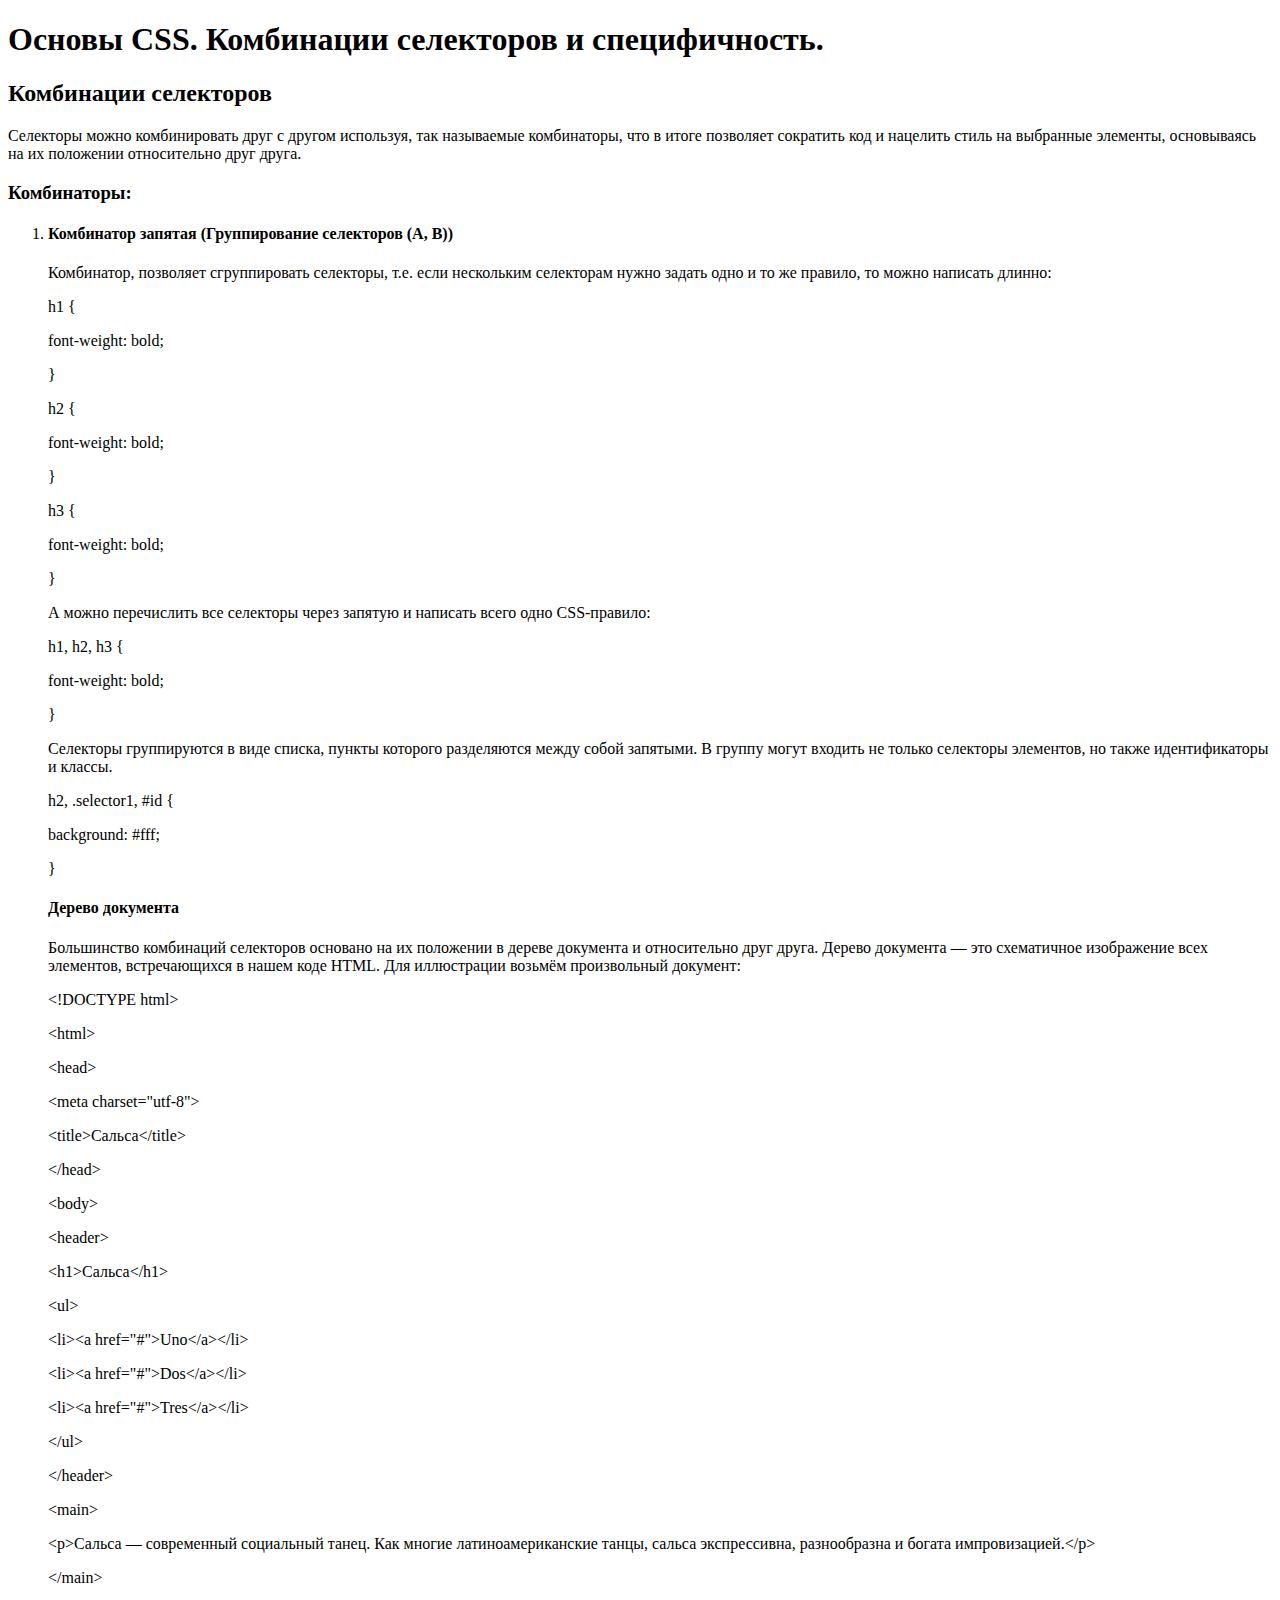
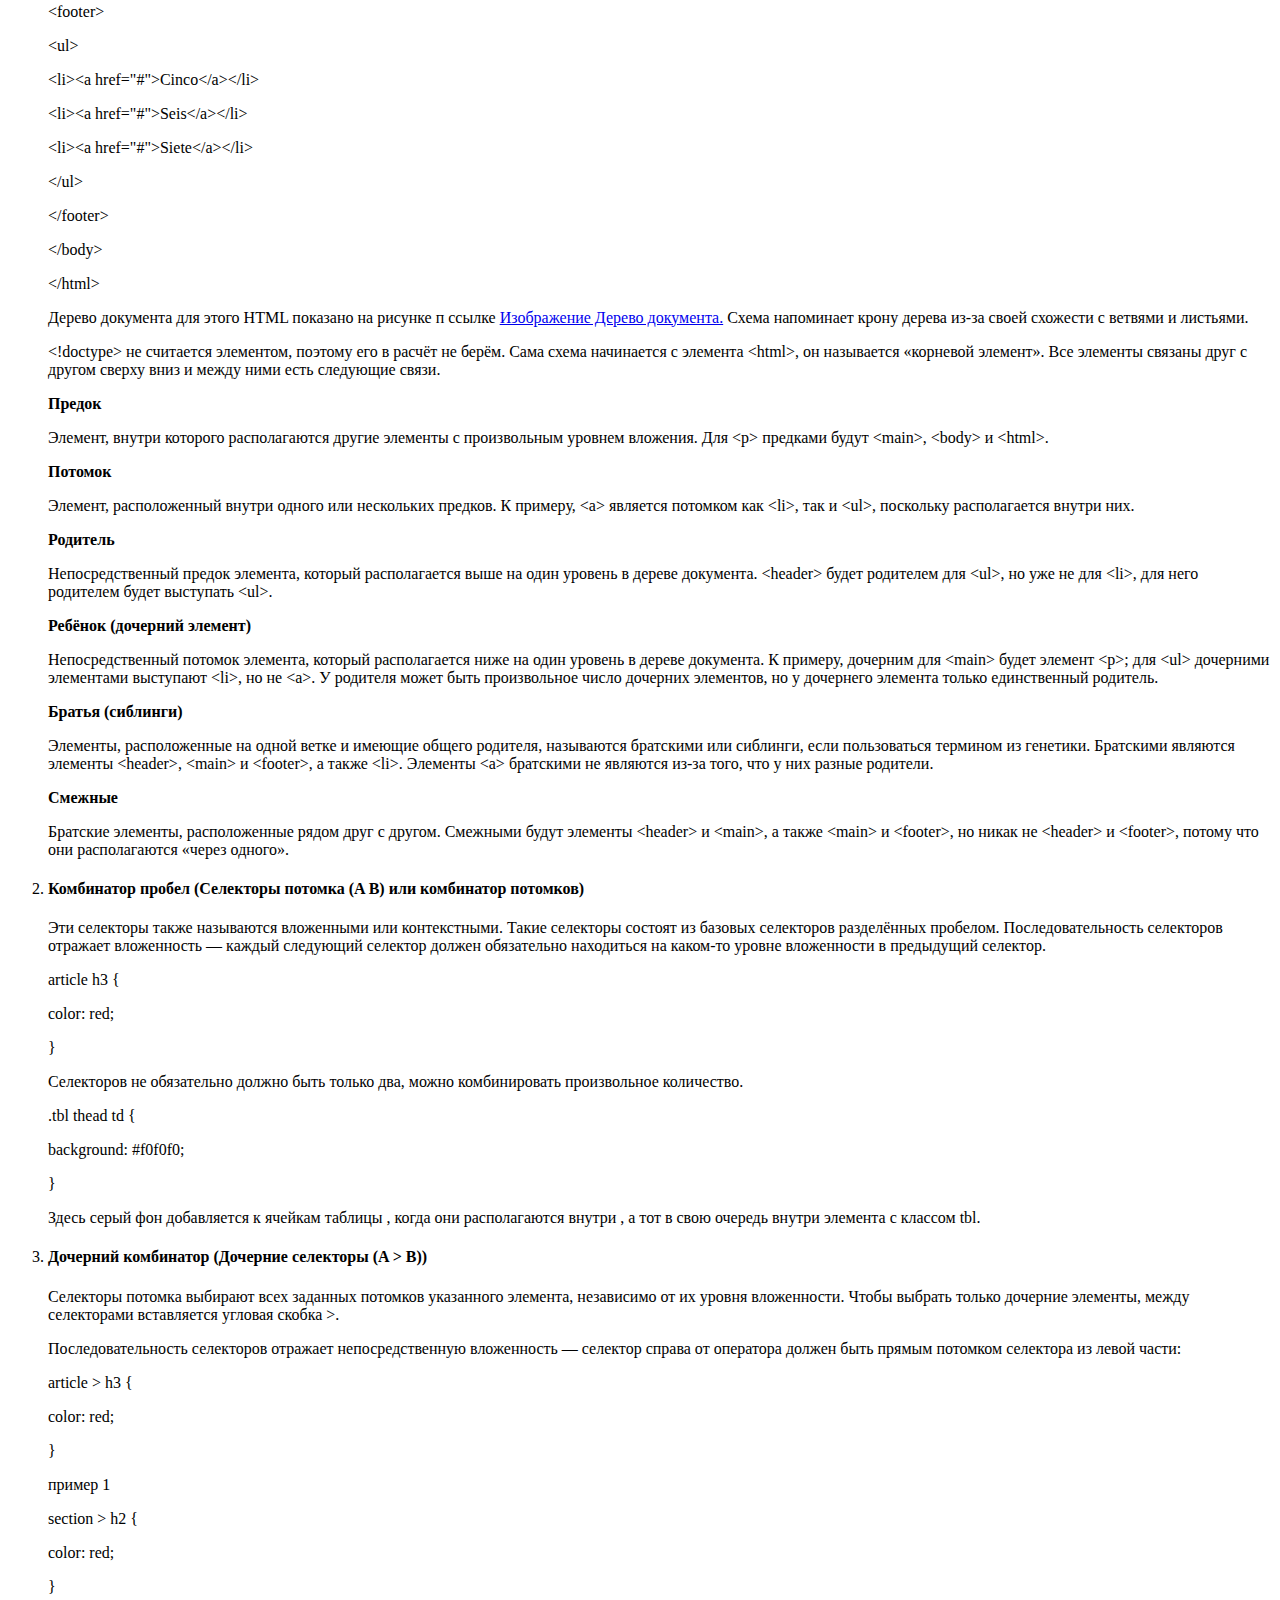
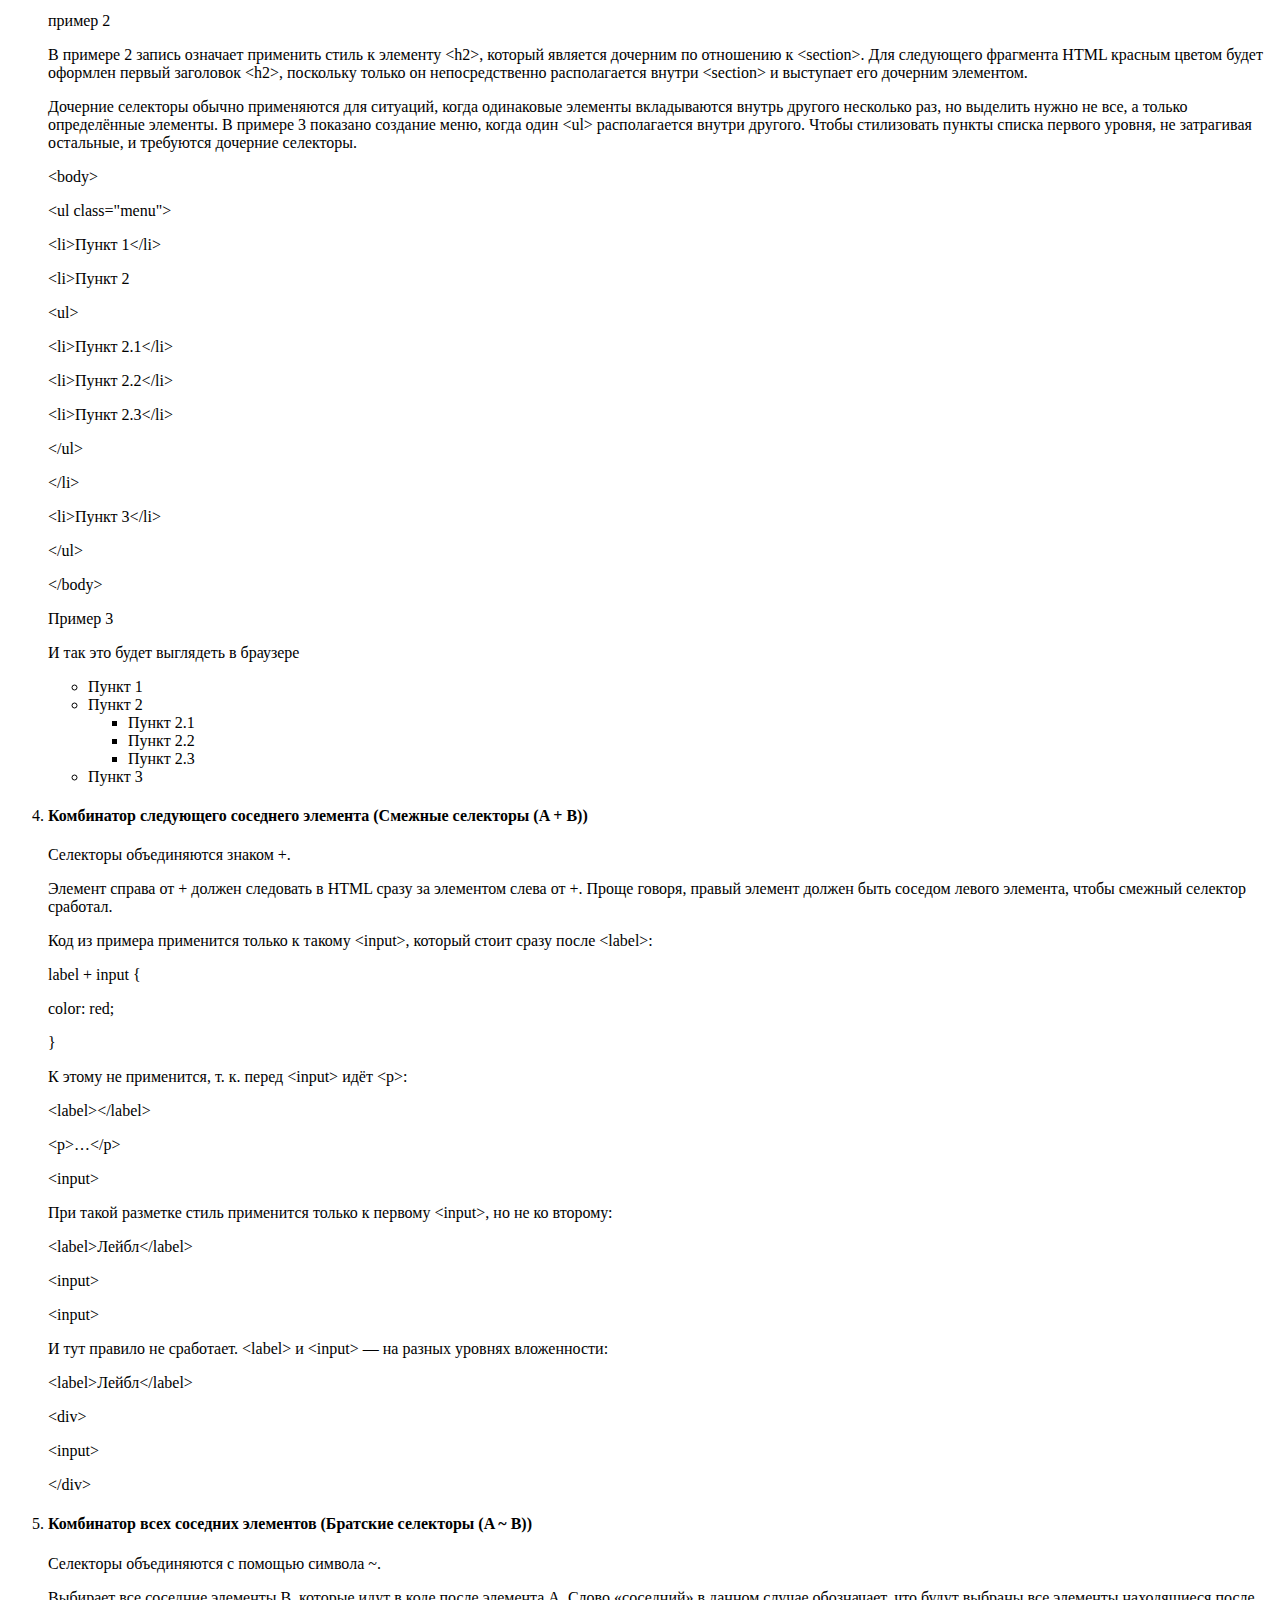
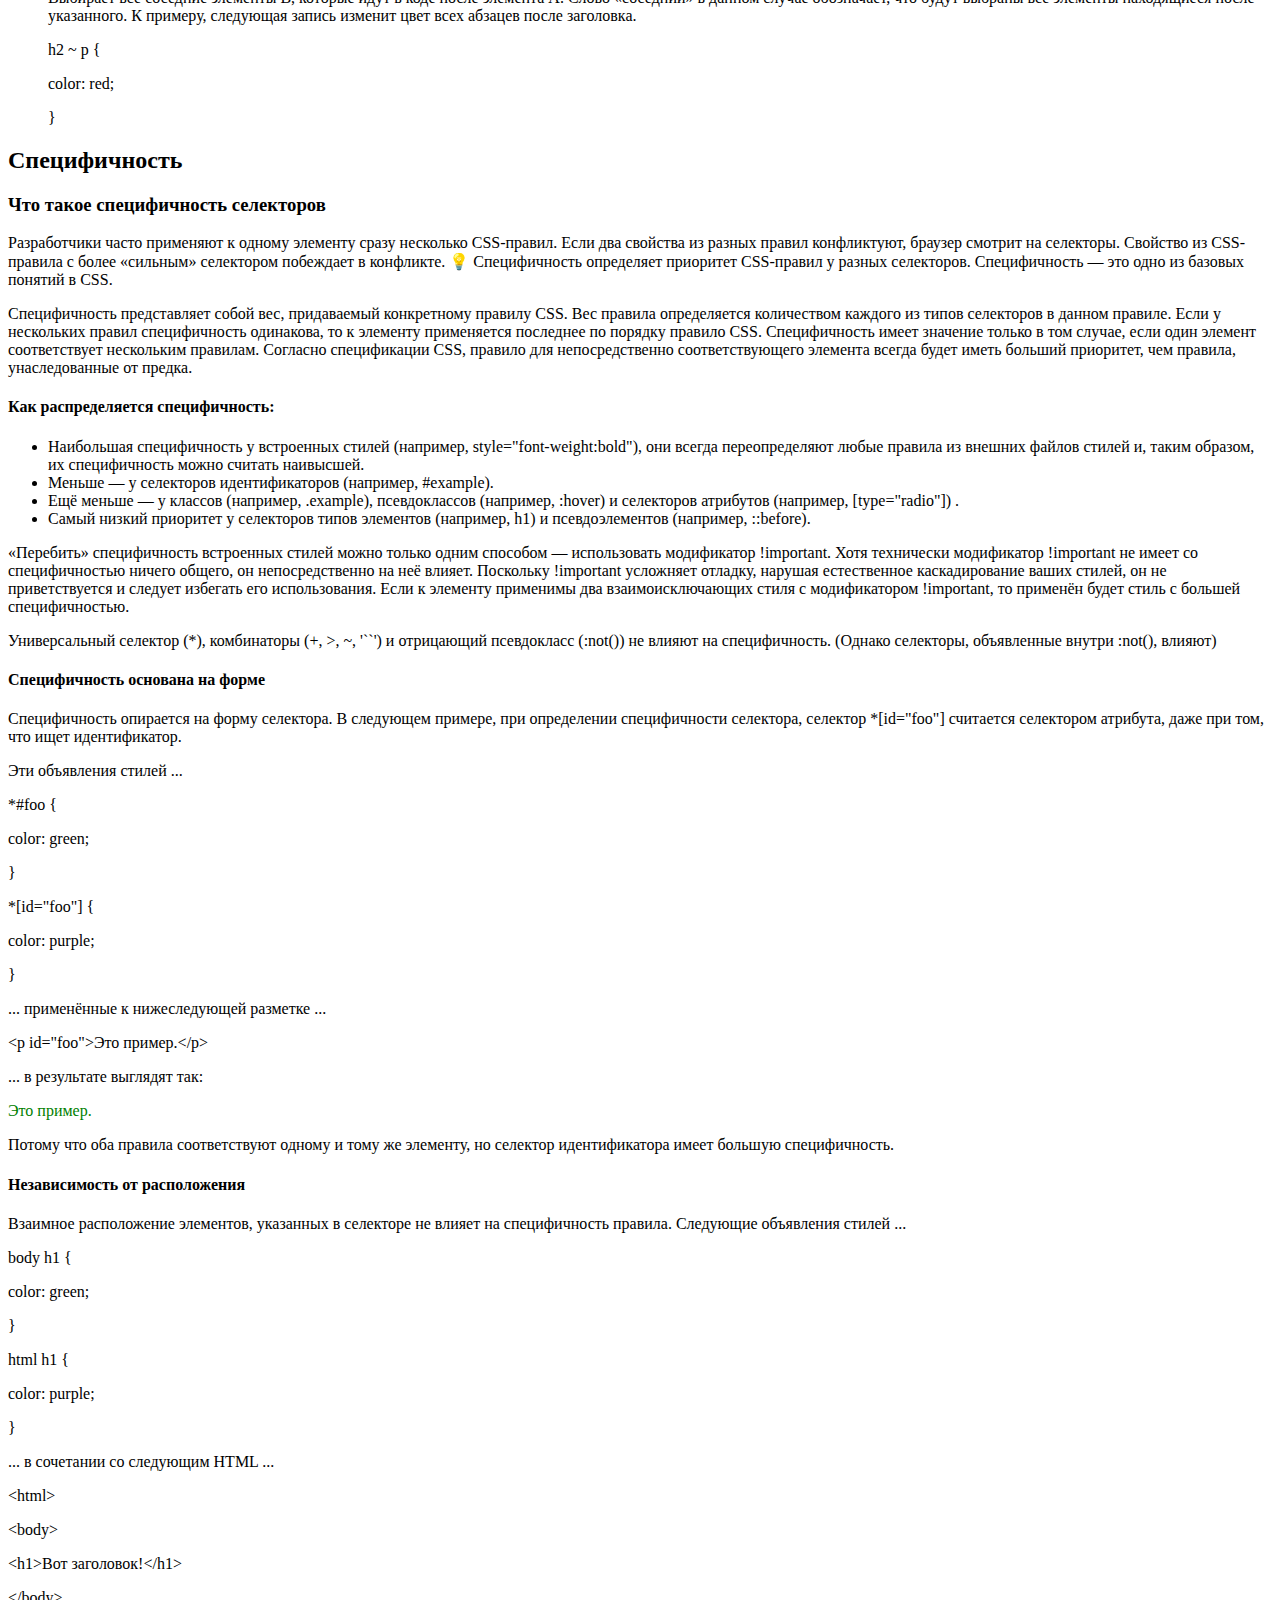
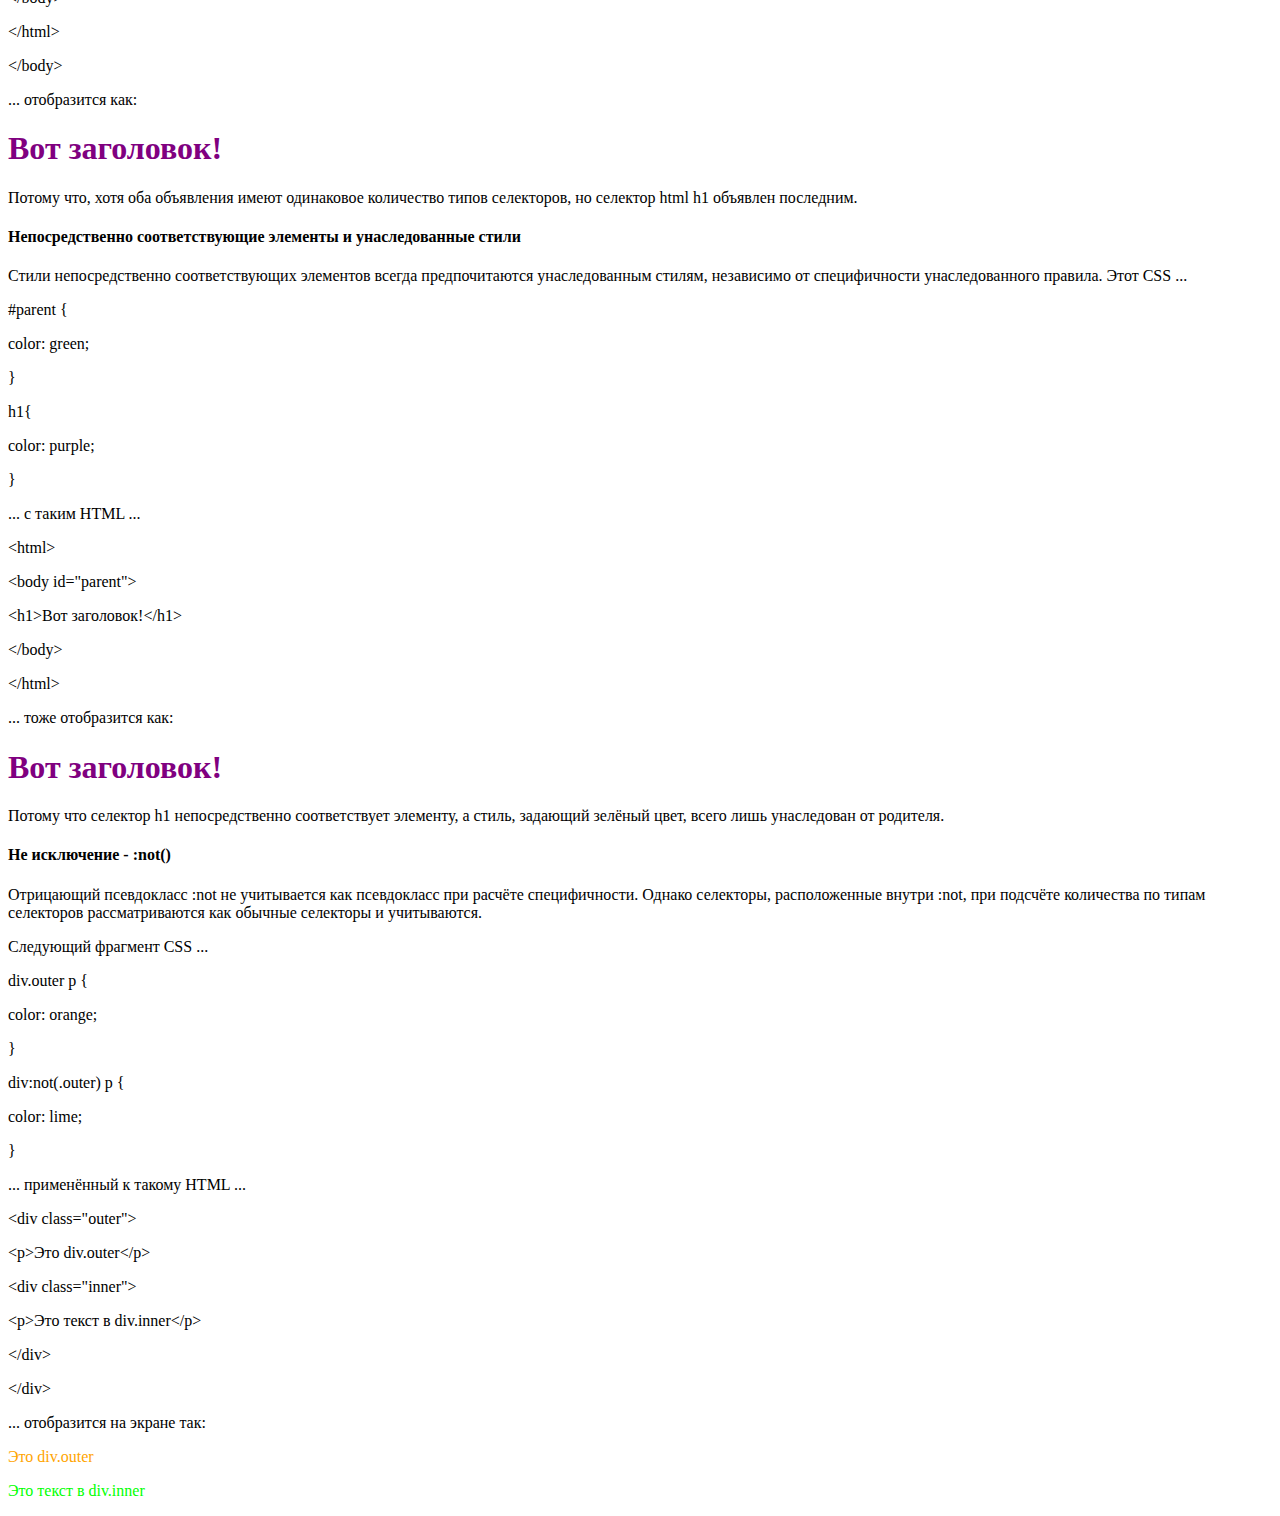
<file: HW3/ДЗ№3 Конспект комбинация и специфичность.html>
<!doctype html>
<html>
    <head>
        <meta charset="utf-8">    
        <title>Комбинации селекторов и специфичность</title>
    </head>
<body>
    <h1> Основы CSS. Комбинации селекторов и специфичность. </h1>
    <h2>Комбинации селекторов</h2>
    <p> Селекторы можно комбинировать друг с другом используя, так называемые комбинаторы, что в итоге позволяет сократить код и нацелить стиль на выбранные элементы, основываясь на их положении относительно друг друга.</p>
    <h3>Комбинаторы:</h3>
<ol>
    <li><h4>Комбинатор запятая (Группирование селекторов (А, B))</h4></li>
    Комбинатор, позволяет сгруппировать селекторы, т.е. если нескольким селекторам нужно задать одно и то же правило, то можно написать длинно:

    <p> h1 {</p>
      <p> font-weight: bold;</p>
    <p> }</p>
    
    <p>h2 {</p>
        <p>font-weight: bold;</p>
        <p>}</p>
    
        <p>h3 {</p>
            <p>font-weight: bold;</p>
            <p>}</p>
            <p>А можно перечислить все селекторы через запятую и написать всего одно CSS-правило:</p>

            <p>h1, h2, h3 {</p>
                <p>font-weight: bold;</p>
                <p>}</p> 
                <p>Селекторы группируются в виде списка, пункты которого разделяются между собой запятыми. В группу могут входить не только селекторы элементов, но также идентификаторы и классы.</p> 
                <p>h2, .selector1, #id { </p>
                    <p>background: #fff; </p>
                    <p>}</p>
                    <h4>Дерево документа</h4>
<p>Большинство комбинаций селекторов основано на их положении в дереве документа и относительно друг друга. Дерево документа — это схематичное изображение всех элементов, встречающихся в нашем коде HTML. Для иллюстрации возьмём произвольный документ:</p>
<p>&lt;!DOCTYPE html&gt;</p>
<p>&lt;html&gt;</p>
 <p>&lt;head&gt;</p>
  <p>&lt;meta charset="utf-8"&gt;</p>
  <p>&lt;title&gt;Сальса&lt;/title&gt;</p>
<p>&lt;/head&gt;</p>
 <p>&lt;body&gt;</p> 
  <p>&lt;header&gt;</p>
   <p>&lt;h1&gt;Сальса&lt;/h1&gt;</p>
   <p>&lt;ul&gt;</p>
    <p>&lt;li&gt;&lt;a href="#"&gt;Uno&lt;/a&gt;&lt;/li&gt;</p>
    <p>&lt;li&gt;&lt;a href="#"&gt;Dos&lt;/a&gt;&lt;/li&gt;</p>
    <p>&lt;li&gt;&lt;a href="#"&gt;Tres&lt;/a&gt;&lt;/li&gt;</p>
<p>&lt;/ul&gt;</p>
  <p>&lt;/header&gt;</p>
  <p>&lt;main&gt;</p>
   <p>&lt;p&gt;Сальса — современный социальный танец. Как многие 
   латиноамериканские танцы, сальса экспрессивна, 
   разнообразна и богата импровизацией.&lt;/p&gt;</p>
  <p>&lt;/main&gt;</p>
  <p>&lt;footer&gt;</p>
   <p>&lt;ul&gt;</p>
    <p>&lt;li&gt;&lt;a href="#"&gt;Cinco&lt;/a&gt;&lt;/li&gt;</p>
    <p>&lt;li&gt;&lt;a href="#"&gt;Seis&lt;/a&gt;&lt;/li&gt;</p>
    <p>&lt;li&gt;&lt;a href="#"&gt;Siete&lt;/a&gt;&lt;/li&gt;</p>
   <p>&lt;/ul&gt;</p> 
  <p>&lt;/footer&gt;</p>
 <p>&lt;/body&gt;</p>
<p>&lt;/html&gt;</p>
<p>Дерево документа для этого HTML показано на рисунке п ссылке <a href="https://webref.ru/assets/images/css-tutorial/element-tree.png" target="_blank">Изображение Дерево документа.</a> Схема напоминает крону дерева из-за своей схожести с ветвями и листьями.</p>

<p>&lt;!doctype&gt; не считается элементом, поэтому его в расчёт не берём. Сама схема начинается с элемента &lt;html&gt;, он называется «корневой элемент». Все элементы связаны друг с другом сверху вниз и между ними есть следующие связи.</p>

<p><strong>Предок</strong></p>
<p>Элемент, внутри которого располагаются другие элементы с произвольным уровнем вложения. Для &lt;p&gt; предками будут &lt;main&gt;, &lt;body&gt; и &lt;html&gt;.</p>
<p><strong>Потомок</strong></p>
<p>Элемент, расположенный внутри одного или нескольких предков. К примеру, &lt;a&gt; является потомком как &lt;li&gt;, так и &lt;ul&gt;, поскольку располагается внутри них.</p>
<p><strong>Родитель</strong></p>
<p>Непосредственный предок элемента, который располагается выше на один уровень в дереве документа. &lt;header&gt; будет родителем для &lt;ul&gt;, но уже не для &lt;li&gt;, для него родителем будет выступать &lt;ul&gt;.</p>
<p><strong>Ребёнок (дочерний элемент)</strong></p>
<p>Непосредственный потомок элемента, который располагается ниже на один уровень в дереве документа. К примеру, дочерним для &lt;main&gt; будет элемент &lt;p&gt;; для &lt;ul&gt; дочерними элементами выступают &lt;li&gt;, но не &lt;a&gt;. У родителя может быть произвольное число дочерних элементов, но у дочернего элемента только единственный родитель.</p>
<p><strong>Братья (сиблинги)</strong></p>
<p>Элементы, расположенные на одной ветке и имеющие общего родителя, называются братскими или сиблинги, если пользоваться термином из генетики. Братскими являются элементы &lt;header&gt;, &lt;main&gt; и &lt;footer&gt;, а также &lt;li&gt;. Элементы &lt;a&gt; братскими не являются из-за того, что у них разные родители.</p>
<p><strong>Смежные</strong></p>
<p>Братские элементы, расположенные рядом друг с другом. Смежными будут элементы &lt;header&gt; и &lt;main&gt;, а также &lt;main&gt; и &lt;footer&gt;, но никак не &lt;header&gt; и &lt;footer&gt;, потому что они располагаются «через одного».</p>
                    <li><h4>Комбинатор пробел (Селекторы потомка (A B) или комбинатор потомков)</h4></li>
                    <p>Эти селекторы также называются вложенными или контекстными. Такие селекторы состоят из базовых селекторов разделённых пробелом. Последовательность селекторов отражает вложенность — каждый следующий селектор должен обязательно находиться на каком-то уровне вложенности в предыдущий селектор.</p>
                    <p>article h3 {</p>
                        <p> color: red;</p>
                      <p>}</p>
                      <p>Селекторов не обязательно должно быть только два, можно комбинировать произвольное количество.</p>
                        <p>.tbl thead td { </p>
                            <p>background: #f0f0f0; </p>
                        <p>}</p>
                        <p>Здесь серый фон добавляется к ячейкам таблицы <td>, когда они располагаются внутри <thead>, а тот в свою очередь внутри элемента с классом tbl.</p>
<li><h4>Дочерний комбинатор (Дочерние селекторы (A > B))</h4></li>
<p>Селекторы потомка выбирают всех заданных потомков указанного элемента, независимо от их уровня вложенности. Чтобы выбрать только дочерние элементы, между селекторами вставляется угловая скобка >.</p>
<p>Последовательность селекторов отражает непосредственную вложенность — селектор справа от оператора должен быть прямым потомком селектора из левой части:

    <p>article > h3 {</p>
      <p>color: red;</p>
    <p>}</p>
    <p>пример 1</p>

</p>section > h2 {</p> 
    <p>color: red;</p> 
<p>}</p>
         <p>пример 2</p>  
         <p>В примере 2 запись означает применить стиль к элементу &lt;h2&gt;, который является дочерним по отношению к &lt;section&gt;. Для следующего фрагмента HTML красным цветом будет оформлен первый заголовок &lt;h2&gt;, поскольку только он непосредственно располагается внутри &lt;section&gt; и выступает его дочерним элементом.</p> 
            <p>Дочерние селекторы обычно применяются для ситуаций, когда одинаковые элементы вкладываются внутрь другого несколько раз, но выделить нужно не все, а только определённые элементы. В примере 3 показано создание меню, когда один &lt;ul&gt; располагается внутри другого. Чтобы стилизовать пункты списка первого уровня, не затрагивая остальные, и требуются дочерние селекторы.</p>  
            <p>&lt;body&gt;</p> 
                <p>&lt;ul class="menu"&gt;</p>
                 <p>&lt;li&gt;Пункт 1&lt/li&gt</p>
                 <p>&lt;li&gt;Пункт 2</p>
                  <p>&lt;ul&gt;</p>
                   <p>&lt;li&gt;Пункт 2.1&lt;/li&gt;</p>
                   <p>&lt;li&gt;Пункт 2.2&lt;/li&gt;</p>
                   <p>&lt;li&gt;Пункт 2.3&lt;/li&gt;</p>
                  <p>&lt;/ul&gt;</p>
                 <p>&lt;/li&gt;</p>
                 <p>&lt;li&gt;Пункт 3&lt;/li&gt;</p>
                <p>&lt;/ul&gt;</p>
               <p>&lt;/body&gt;</p>  
               <p>Пример 3</p>   
               <p>И так это будет выглядеть в браузере </p>
               <p><body> 
                <ul class="menu">
                 <li>Пункт 1</li>
                 <li>Пункт 2
                  <ul>
                   <li>Пункт 2.1</li>
                   <li>Пункт 2.2</li>
                   <li>Пункт 2.3</li>
                  </ul>
                 </li>
                 <li>Пункт 3</li>
                </ul> 
               </body></p>
               <li><h4>Комбинатор следующего соседнего элемента (Смежные селекторы (A + B))</h4></li>
            <p>Селекторы объединяются знаком +.</p>
            <p>Элемент справа от + должен следовать в HTML сразу за элементом слева от +. Проще говоря, правый элемент должен быть соседом левого элемента, чтобы смежный селектор сработал.</p>

<p>Код из примера применится только к такому &lt;input&gt;, который стоит сразу после &lt;label&gt;:</p>
<p>label + input {</p>
  <p>color: red;</p>
<p>}</p>
<p>К этому не применится, т. к. перед &lt;input&gt; идёт &lt;p&gt;:</p>

    <p>&lt;label&gt;&lt;/label&gt;</p>
    <p>&lt;p&gt;…&lt;/p&gt;</p>
    <p>&lt;input&gt;</p>
    
    <p>При такой разметке стиль применится только к первому &lt;input&gt;, но не ко второму:</p>
    
    <p>&lt;label&gt;Лейбл&lt;/label&gt;</p>
    <p>&lt;input&gt;</p>
    <p>&lt;input&gt;</p>
    
    <p>И тут правило не сработает. &lt;label&gt; и &lt;input&gt; — на разных уровнях вложенности:</p>
    
    <p>&lt;label&gt;Лейбл&lt;/label&gt;</p>
    <p>&lt;div&gt;</p>
      <p>&lt;input&gt;</p>
    <p>&lt;/div&gt;</p>
    <li><h4>Комбинатор всех соседних элементов (Братские селекторы (A ~ B))</h4></li>
    <p>Селекторы объединяются с помощью символа ~.</p>
    <p>Выбирает все соседние элементы B, которые идут в коде после элемента A. Слово «соседний» в данном случае обозначает, что будут выбраны все элементы находящиеся после указанного. К примеру, следующая запись изменит цвет всех абзацев после заголовка.</p>

        <p>h2 ~ p { </p>
            <p>color: red; </p>
        <p>}</p>
</ol>
<h2>Специфичность</h2>
<h3>Что такое специфичность селекторов</h3>
<p>Разработчики часто применяют к одному элементу сразу несколько CSS-правил. Если два свойства из разных правил конфликтуют, браузер смотрит на селекторы. Свойство из CSS-правила с более «сильным» селектором побеждает в конфликте.
 💡 Специфичность определяет приоритет CSS-правил у разных селекторов. Специфичность — это одно из базовых понятий в CSS.</p>
<p>Специфичность представляет собой вес, придаваемый конкретному правилу CSS. Вес правила определяется количеством каждого из типов селекторов в данном правиле. Если у нескольких правил специфичность одинакова, то к элементу применяется последнее по порядку правило CSS. Специфичность имеет значение только в том случае, если один элемент соответствует нескольким правилам. Согласно спецификации CSS, правило для непосредственно соответствующего элемента всегда будет иметь больший приоритет, чем правила, унаследованные от предка.</p>
    <h4>Как распределяется специфичность:</h4>
<ul>
<li>Наибольшая специфичность у встроенных стилей (например, style="font-weight:bold"), они всегда переопределяют любые правила из внешних файлов стилей и, таким образом, их специфичность можно считать наивысшей.</li>
<li>Меньше — у селекторов идентификаторов (например, #example).</li>
<li>Ещё меньше — у классов (например, .example), псевдоклассов (например, :hover) и селекторов атрибутов (например, [type="radio"]) .</li>
<li>Самый низкий приоритет у селекторов типов элементов (например, h1)  и псевдоэлементов (например, ::before).</li>
</ul>
<p>«Перебить» специфичность встроенных стилей можно только одним способом — использовать модификатор !important. Хотя технически модификатор !important не имеет со специфичностью ничего общего, он непосредственно на неё влияет. Поскольку !important усложняет отладку, нарушая естественное каскадирование ваших стилей, он не приветствуется и следует избегать его использования. Если к элементу применимы два взаимоисключающих стиля с модификатором !important, то применён будет стиль с большей специфичностью.</p>
<p>Универсальный селектор (*), комбинаторы (+, >, ~, '``') и отрицающий псевдокласс (:not()) не влияют на специфичность. (Однако селекторы, объявленные внутри :not(), влияют)</p>
<h4>Специфичность основана на форме</h4>
<p>Специфичность опирается на форму селектора. В следующем примере, при определении специфичности селектора, селектор *[id="foo"] считается селектором атрибута, даже при том, что ищет идентификатор.</p>
<p>Эти объявления стилей ...</p>

<p>*#foo {</p>
  <p>color: green;</p>
<p>}</p>
<p>*[id="foo"] {</p>
  <p>color: purple;</p>
<p>}</p>
<p>... применённые к нижеследующей разметке ...</p>

&lt;p id="foo"&gt;Это пример.&lt;/p&gt;
<p>... в результате выглядят так:</p>
<p style="color:green" p id="foo">Это пример.</p>
<p>Потому что оба правила соответствуют одному и тому же элементу, но селектор идентификатора имеет большую специфичность.</p>
<h4>Независимость от расположения</h4>
<p>Взаимное расположение элементов, указанных в селекторе не влияет на специфичность правила. Следующие объявления стилей ...</p>
<p>body h1 {</p>
    <p>color: green;</p>
  <p>}</p>
  <p>html h1 {</p>
    <p>color: purple;</p>
  <p>}</p>
  <p>... в сочетании со следующим HTML ...</p>
  <p>&lt;html&gt;</p>
<p>&lt;body&gt;</p>
  <p>&lt;h1&gt;Вот заголовок!&lt;/h1&gt;</p>
<p>&lt;/body&gt;</p>
<p>&lt;/html&gt;</p>
<p>&lt;/body&gt;</p>
<p>... отобразится как:</p>
<h1 style="color:purple">Вот заголовок!</h1>
<p>Потому что, хотя оба объявления имеют одинаковое количество типов селекторов, но селектор html h1 объявлен последним.</p>
<h4>Непосредственно соответствующие элементы и унаследованные стили</h4>
<p>Стили непосредственно соответствующих элементов всегда предпочитаются унаследованным стилям, независимо от специфичности унаследованного правила. Этот CSS ...</p>
<p>#parent {</p>
   <p>color: green;</p>
  <p> }</p>
    <p>h1{</p>
    <p>color: purple;</p>
  <p>}</p>
  <p>... с таким HTML ...</p>
  <p>&lt;html&gt;</p>
<p>&lt;body id="parent"&gt;</p>
  <p>&lt;h1&gt;Вот заголовок!&lt;/h1&gt;</p>
<p>&lt;/body&gt;</p>
<p>&lt;/html&gt;</p>

<p>... тоже отобразится как:</p>
<h1 style="color:purple">Вот заголовок!</h1>
<p>Потому что селектор h1 непосредственно соответствует элементу, а стиль, задающий зелёный цвет, всего лишь унаследован от родителя.</p>

<h4>Не исключение - :not()</h4>
<p>Отрицающий псевдокласс :not не учитывается как псевдокласс при расчёте специфичности. Однако селекторы, расположенные внутри :not, при подсчёте количества по типам селекторов рассматриваются как обычные селекторы и учитываются.</p>
<p>Следующий фрагмент CSS ...</p>
<p>div.outer p {</p>
    <p>color: orange;</p>
  <p>}</p>
  <p>div:not(.outer) p {</p>
    <p>color: lime;</p>
  <p>}</p>
  <p>... применённый к такому HTML ...</p>
  <p>&lt;div class="outer"&gt;</p>
    <p>&lt;p&gt;Это div.outer&lt;/p&gt;</p>
    <p>&lt;div class="inner"&gt;</p>
      <p>&lt;p&gt;Это текст в div.inner&lt;/p&gt;</p>
    <p>&lt;/div&gt;</p>
  <p>&lt;/div&gt;</p>
<p>... отобразится на экране так:</p>
<p style="color:orange">Это div.outer</p>
<p style="color:lime">Это текст в div.inner</p>

 </body>
</html>
</file>
